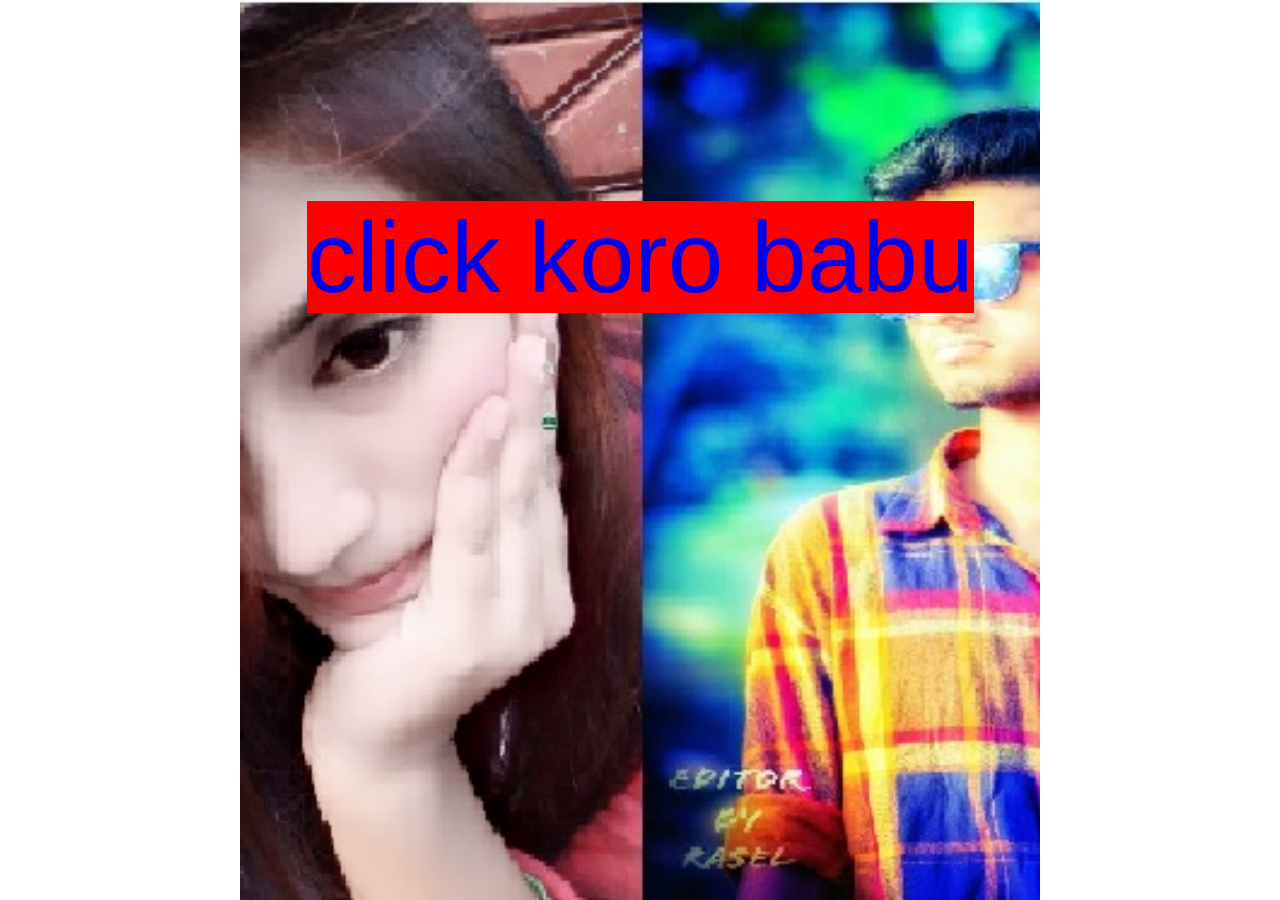
<file: index.html>
<!DOCTYPE html>
<html>
<head>
	<meta charset="utf-8">
	<meta http-equiv="X-UA-Compatible" content="IE=edge">
	<title>sathi+rasel</title>
	<link rel="stylesheet" href="style.css">
</head>
<body>
	<div class="full-content">
		<div class="banner">
			<div class="nav">
				<ul>
					<li><a href="indexx.html">click koro babu</a></li>
				</ul>
			</div>
		</div>
	</div>
</body>
</html>
</file>
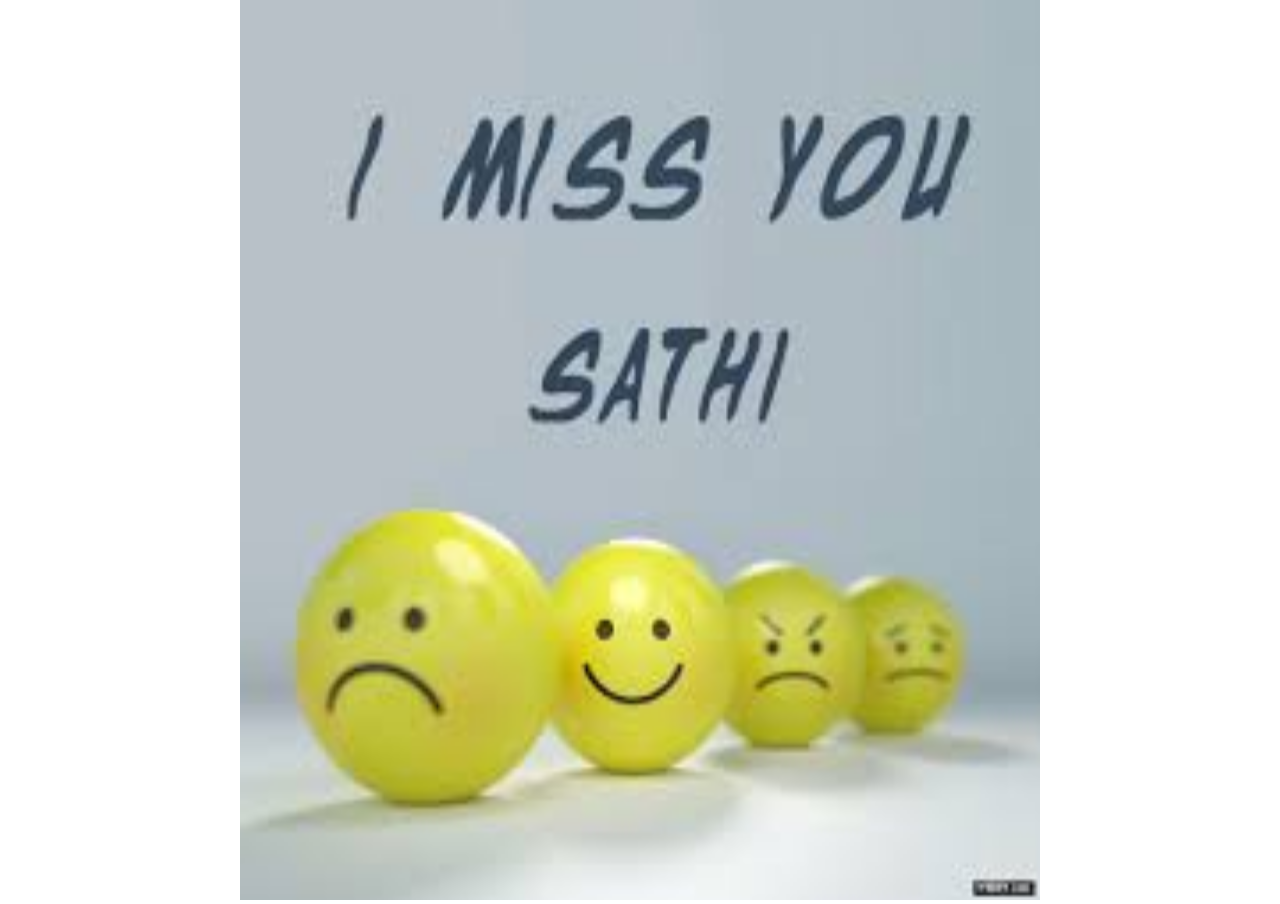
<file: indexx.html>
<!DOCTYPE html>
<html>
<head>
	<meta charset="utf-8">
	<meta http-equiv="X-UA-Compatible" content="IE=edge">
	<title>i love you</title>
	<link rel="stylesheet" href="stylee.css">
</head>
<body>
	<div class="ful-content">
	<div class="content">
		<img src="i.jpg" alt="">
	</div>
	</div>
	
</body>
</html>
</file>
<file: style.css>
*{
	margin: 0;
	padding: 0;
	font-family: sans-serif;

}
.full-content{
	max-width: 800px;
	margin: 0px auto;
}
.banner{
	width: 100%;
	height: 100vh;
	background-image: url(d.jpg);
	background-size: cover;
	background-position: center;

}
.nav ul{
	text-align: center;
	padding-top: 200px;

}
.nav ul li{
	font-size: 100px;
	list-style: none;
	font-color: green;

}
a{
	text-decoration: none;
	background: red;
}
.nav ul li a:hover{
	color: black;
	background: blue;
}
</file>
<file: stylee.css>
*{
	margin: 0px auto;
	padding: 0px;
}
img{
	width: 100%;
	height: 100vh;
	background-image: url(i.jpg);
	background-size: cover;
	background-position: center;
}
.ful-content{
	max-width: 800px;
	margin: auto;
}
</file>
